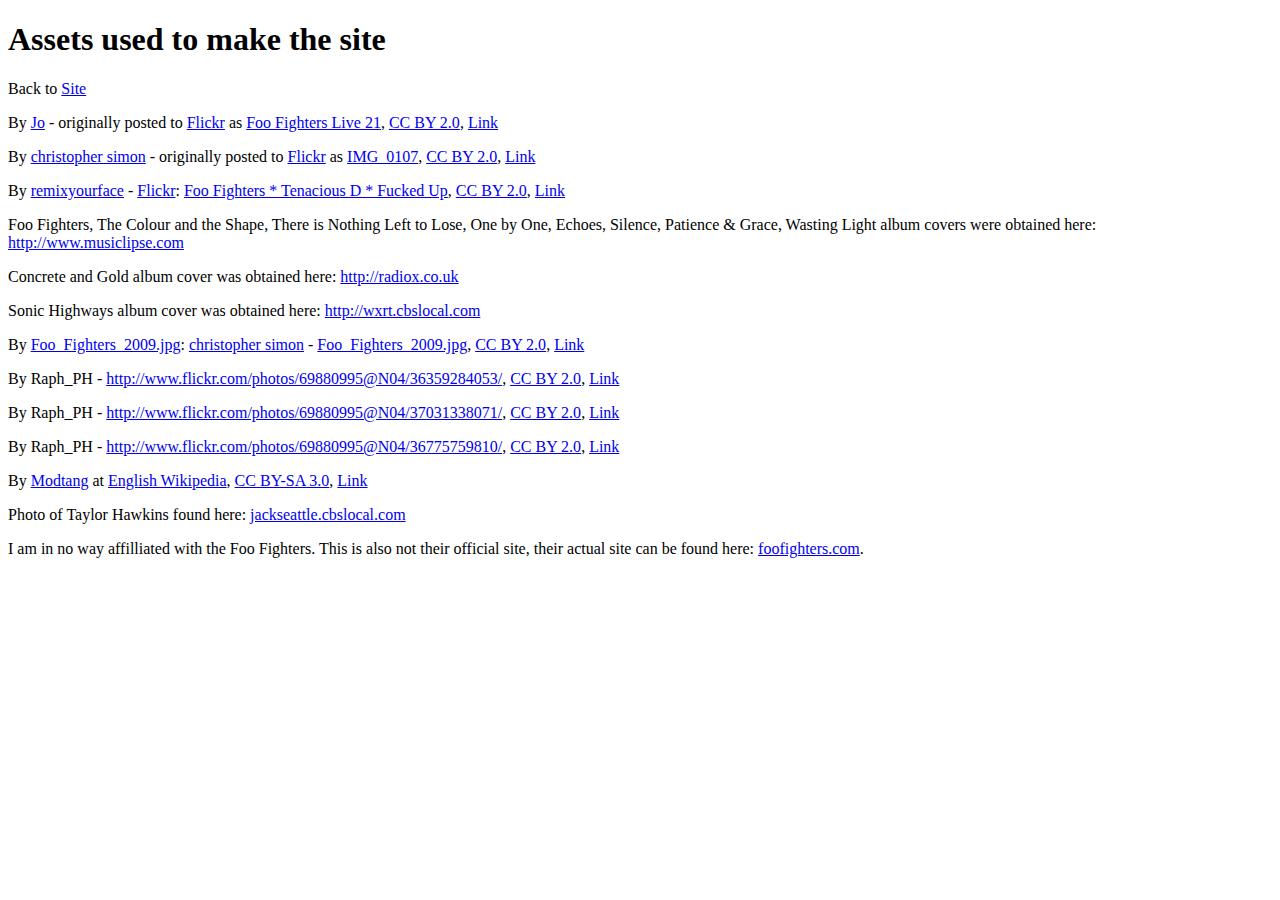
<file: sources.html>
<!DOCTYPE HTML>
<html lang="en">
  <head>
    <meta charset="UTF-8">
    <title>Works Cited</title>
  </head>
  <body>
    <h1>Assets used to make the site</h1>

    <nav>
      Back to <a href="index.html" title="Go back to the website">Site</a>
    </nav>

    <p>By <a href="http://flickr.com/photos/39562150@N00">Jo</a> - originally posted to <a href="//commons.wikimedia.org/wiki/Flickr" title="Flickr">Flickr</a> as <a href="http://flickr.com/photos/39562150@N00/1917475990">Foo Fighters Live 21</a>, <a href="http://creativecommons.org/licenses/by/2.0" title="Creative Commons Attribution 2.0">CC BY 2.0</a>, <a href="https://commons.wikimedia.org/w/index.php?curid=3911891">Link</a></p>
    <p>By <a href="http://flickr.com/photos/8187832@N05">christopher simon</a> - originally posted to <a href=“//commons.wikimedia.org/wiki/Flickr” title="Flickr">Flickr</a> as <a href="http://flickr.com/photos/8187832@N05/3262051268">IMG_0107</a>, <a href="http://creativecommons.org/licenses/by/2.0" title="Creative Commons Attribution 2.0">CC BY 2.0</a>, <a href="https://commons.wikimedia.org/w/index.php?curid=6690406">Link</a></p>
    <p>By <a href="http://www.flickr.com/people/56422550@N07">remixyourface</a> - <a href="http://commons.wikimedia.org/wiki/Flickr" title="Flickr">Flickr</a>: <a href="http://flickr.com/photos/56422550@N07/6445124433">Foo Fighters * Tenacious D * Fucked Up</a>, <a href="http://creativecommons.org/licenses/by/2.0" title="Creative Commons Attribution 2.0">CC BY 2.0</a>, <a href="https://commons.wikimedia.org/w/index.php?curid=23655523">Link</a></p>
    <p>Foo Fighters, The Colour and the Shape, There is Nothing Left to Lose, One by One, Echoes, Silence, Patience &amp; Grace, Wasting Light album covers were obtained here: <a href="http://www.musiclipse.com/misc/wallpapers/the-best-foo-fighters-wallpapers">http://www.musiclipse.com</a></p>
    <p>Concrete and Gold album cover was obtained here: <a href="http://radiox.co.uk/artists/foo-fighters/news/foo-fighters-announce-new-album-concrete-and-gold/">http://radiox.co.uk</a></p>
    <p>Sonic Highways album cover was obtained here: <a href="http://wxrt.cbslocal.com/2014/10/16/foo-fighters-sonic-highways-art-an-american-mashup-too/">http://wxrt.cbslocal.com</a></p>

    <p>By <a href="//commons.wikimedia.org/wiki/File:Foo_Fighters_2009.jpg" title="File:Foo Fighters 2009.jpg">Foo_Fighters_2009.jpg</a>: <a rel="nofollow" class="external text" href="http://flickr.com/photos/8187832@N05">christopher simon</a> - <a href="//commons.wikimedia.org/wiki/File:Foo_Fighters_2009.jpg" title="File:Foo Fighters 2009.jpg">Foo_Fighters_2009.jpg</a>, <a href="http://creativecommons.org/licenses/by/2.0" title="Creative Commons Attribution 2.0">CC BY 2.0</a>, <a href="https://commons.wikimedia.org/w/index.php?curid=7400216">Link</a></p>

    <p>By Raph_PH - <a href="http://www.flickr.com/photos/69880995@N04/36359284053/">http://www.flickr.com/photos/69880995@N04/36359284053/</a>, <a href="http://creativecommons.org/licenses/by/2.0" title="Creative Commons Attribution 2.0">CC BY 2.0</a>, <a href="https://commons.wikimedia.org/w/index.php?curid=62728995">Link</a></p>

    <p>By Raph_PH - <a href="http://www.flickr.com/photos/69880995@N04/37031338071/">http://www.flickr.com/photos/69880995@N04/37031338071/</a>, <a href="http://creativecommons.org/licenses/by/2.0" title="Creative Commons Attribution 2.0">CC BY 2.0</a>, <a href="https://commons.wikimedia.org/w/index.php?curid=62729961">Link</a></p>

    <p>By Raph_PH - <a href="http://www.flickr.com/photos/69880995@N04/36775759810/">http://www.flickr.com/photos/69880995@N04/36775759810/</a>, <a href="http://creativecommons.org/licenses/by/2.0" title="Creative Commons Attribution 2.0">CC BY 2.0</a>, <a href="https://commons.wikimedia.org/w/index.php?curid=62729448">Link</a></p>

    <p>By <a href="https://en.wikipedia.org/wiki/User:Modtang" title="wikipedia:User:Modtang">Modtang</a> at <a href="https://en.wikipedia.org/wiki/" title="wikipedia:">English Wikipedia</a>, <a href="http://creativecommons.org/licenses/by-sa/3.0" title="Creative Commons Attribution-Share Alike 3.0">CC BY-SA 3.0</a>, <a href="https://commons.wikimedia.org/w/index.php?curid=20975678">Link</a></p>

    <p>Photo of Taylor Hawkins found here: <a href="http://jackseattle.cbslocal.com/2014/11/10/foo-fighters-taylor-hawkins-sums-up-u2s-new-album-sounds-like-a-fart/">jackseattle.cbslocal.com</a></p>

    <footer>I am in no way affilliated with the Foo Fighters. This is also not their official site, their actual site can be found here: <a href="https://foofighters.com">foofighters.com</a>.</footer>
  </body>
</html>
</file>
